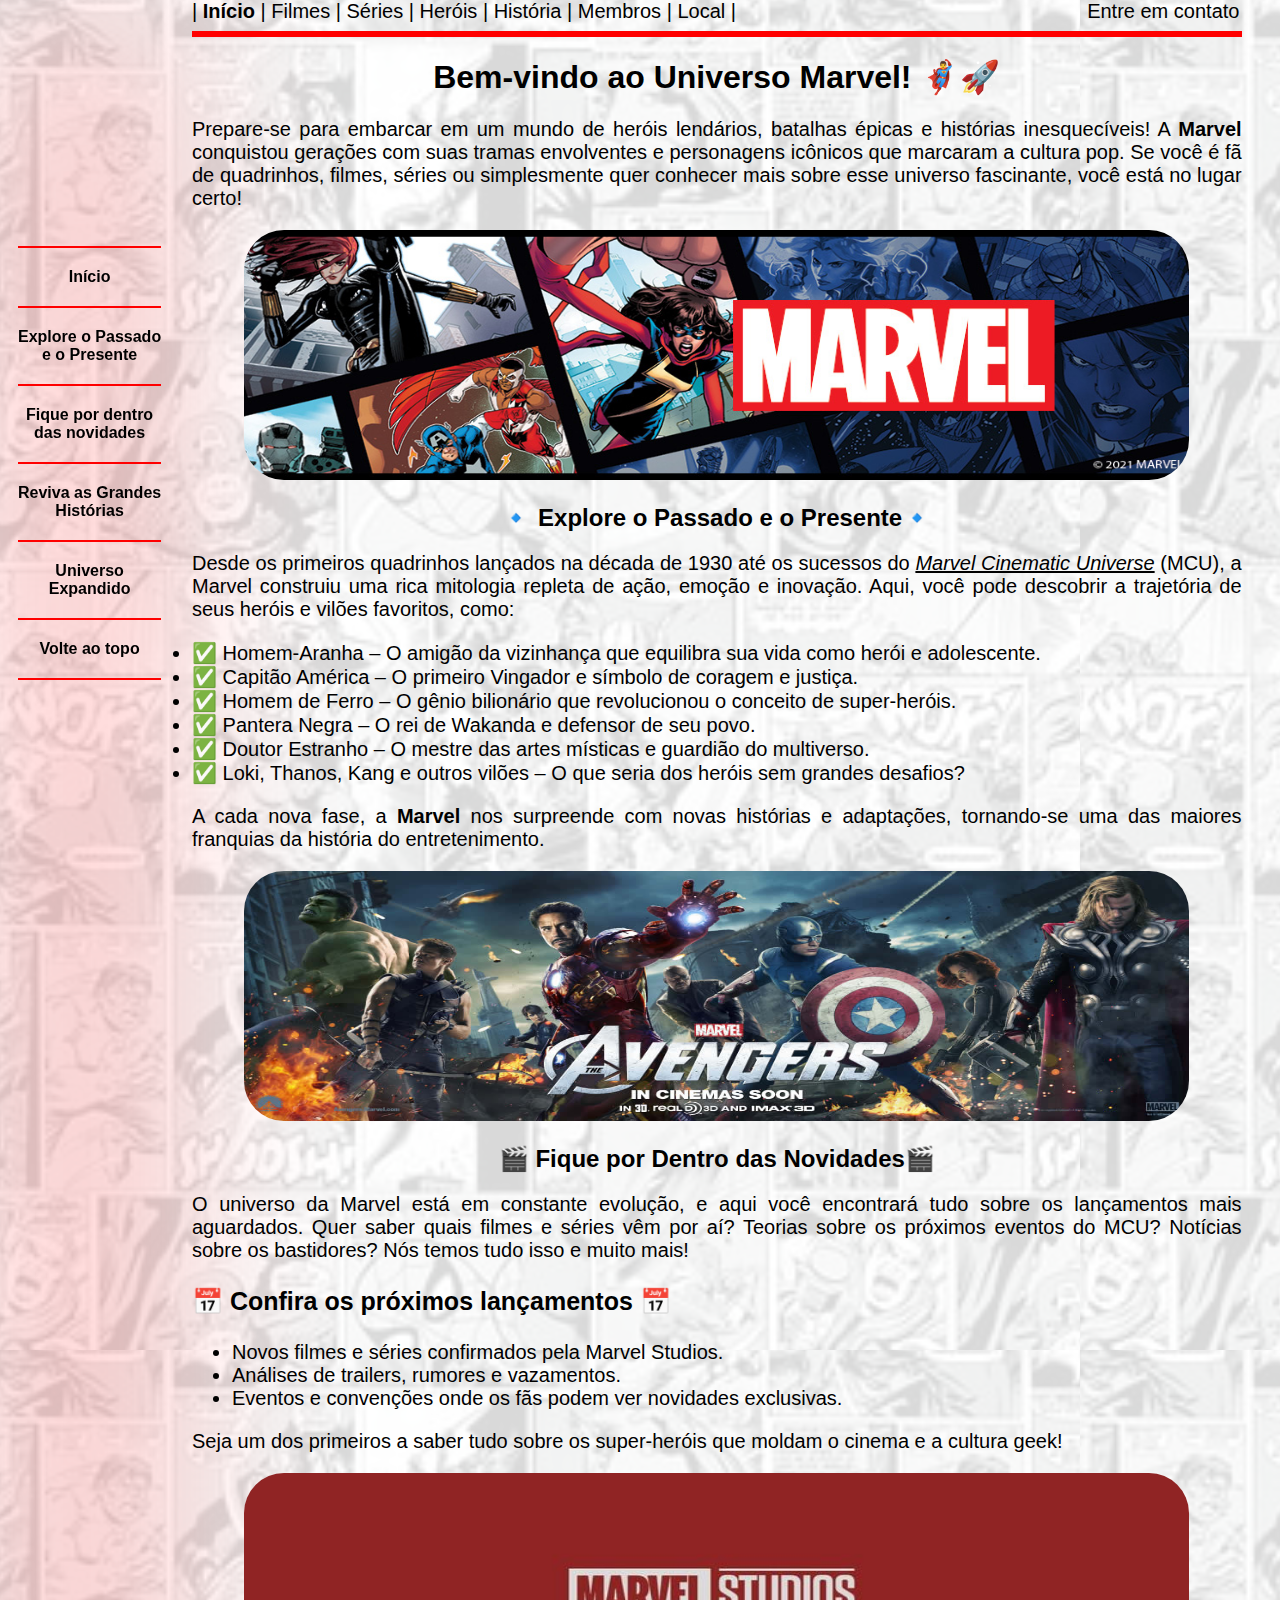
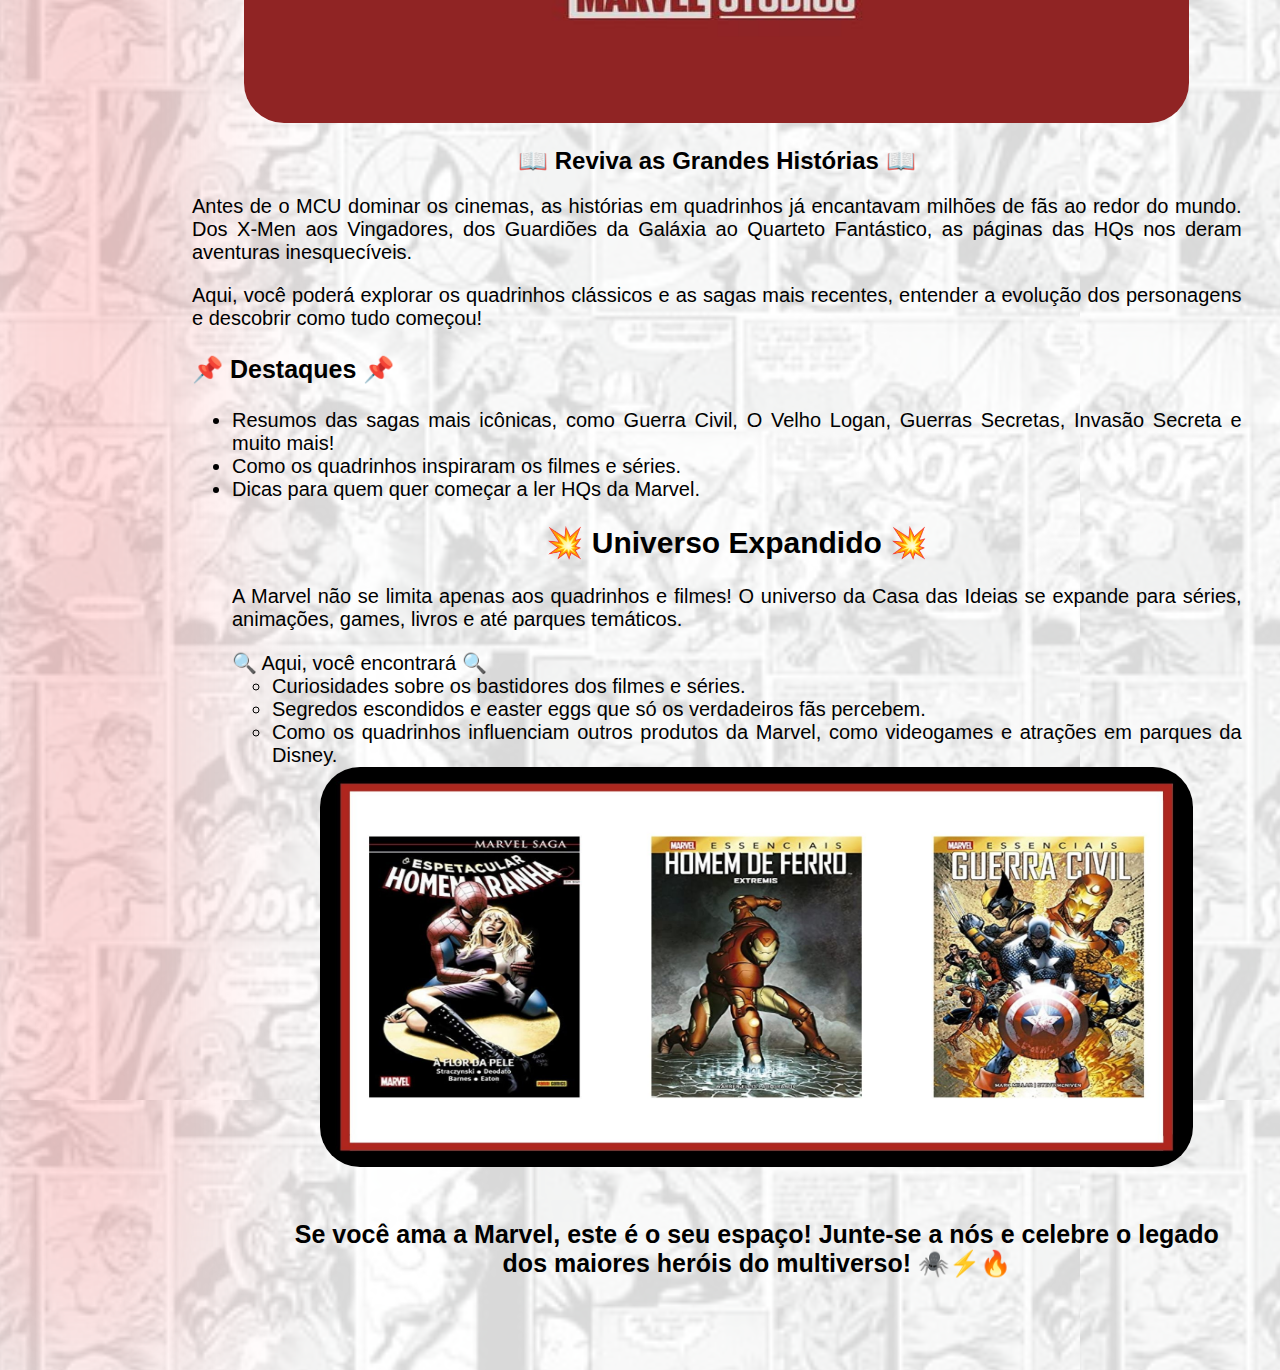
<file: Site/index.html>
<!DOCTYPE html>
<html>
<head>
	<meta charset="utf-8">
	<meta name="viewport" content="width=device-width, initial-scale=1">
	<title>Marvel - Início</title>

	<link rel="icon" href="Imagens/icone.png">

	<style>


        .conteudo {
            position: relative;
            z-index: 1;
        }

 		body {
    	margin: 0;
    	padding-left: 15%; /* Espaço para a sidebar */
    	font-family: Arial, sans-serif;
		padding-right: 2%;
		background-image: url(Imagens/fundo.png);
		width: 82vw;
  		}

		.formatar {
		color: black;
		font-size: 20px;
		text-align: justify
		}

		.imagem {
		border-radius: 40px;

		}

		.sidebar {
    	position: fixed;
    	top: 0;
    	left: 0;
    	width: 14%;
    	height: 100%;
    	padding-top: 1%;
		display: flex;
		flex-direction: column;
		justify-content: center;
		align-items: center;
  		}

		.sidebar a {
    	display: block;
    	color: black;
    	padding: 10px 15px;
    	text-decoration: none;
		font-weight: bold;
		text-align: center;
		}

		.sidebar a:hover {
    	background-color: #f1bbbb;
		
		}

		.sidebar hr {
            width: 80%;
            height: 2px;
            border: none;
            background-color: red;
            margin: 10px auto;
			
        }

		.coluna-1 {
            position: fixed;
            background-color: rgb(255, 0, 0);
            position: absolute;
            top: 0;
            left: 2vw;
            width: 8vw;
            height: 330vh;
            border-radius: 10px;
            opacity: 0.35;
            filter: blur(100px);
        } 
		
		
	</style>

</head>
<body id="topo">

	<div class="coluna-1"></div>

	<div class="conteudo">

	<div class="sidebar">

		<div class="texto-sidebar">

		<hr>
		
		<a href="#inicio">Início</a>

		<hr>

		<a href="#passado">Explore o Passado e o Presente</a>

		<hr>

		<a href="#novidades">Fique por dentro das novidades</a>

		<hr>

		<a href="#historias">Reviva as Grandes Histórias</a>

		<hr>

		<a href="#universo">Universo Expandido</a>

		<hr>

		<a href="#topo">Volte ao topo</a>
		
		<hr>

		</div>

	</div>

	
	<div class="formatar">

		| <b>Início</b> | 

		<a style="color: black; text-decoration: none;" href="Filmes.html">Filmes</a> |

		<a style="color: black; text-decoration: none;" href="Pagina vazia.html">Séries</a> |

		<a style="color: black; text-decoration: none;" href="Pagina vazia.html">Heróis</a> |

		<a style="color: black; text-decoration: none;" href="Pagina vazia.html">História</a> |
	
		<a style="color: black; text-decoration: none;" href="Pagina vazia.html">Membros</a> |

		<a style="color: black; text-decoration: none;" href="Local.html">Local</a> |

		<span style="padding-left: 27vw"><a style="color: black; text-decoration: none;" href="Contato.html">Entre em contato</a></span>

	</div>
	
 

<hr style="border: 3px solid red">

<h1 id="inicio" align="center">Bem-vindo ao Universo Marvel! 🦸‍♂️🚀</h1>

<p class="formatar">Prepare-se para embarcar em um mundo de heróis lendários, batalhas épicas e histórias inesquecíveis! A <b>Marvel</b> conquistou gerações com suas tramas envolventes e personagens icônicos que marcaram a cultura pop. Se você é fã de quadrinhos, filmes, séries ou simplesmente quer conhecer mais sobre esse universo fascinante, você está no lugar certo!</p>

<center><img src="Imagens/Marvel.jpg" width="90%" height="250" class="imagem"></center>

<h2 id="passado" align="center">🔹 Explore o Passado e o Presente🔹</h2>

<p class="formatar">Desde os primeiros quadrinhos lançados na década de 1930 até os sucessos do <i><u>Marvel Cinematic Universe</u></i> (MCU), a Marvel construiu uma rica mitologia repleta de ação, emoção e inovação. Aqui, você pode descobrir a trajetória de seus heróis e vilões favoritos, como:</p

<ul>
<div class="formatar">
<li>✅ Homem-Aranha – O amigão da vizinhança que equilibra sua vida como herói e adolescente.</li>
<li>✅ Capitão América – O primeiro Vingador e símbolo de coragem e justiça.</li>
<li>✅ Homem de Ferro – O gênio bilionário que revolucionou o conceito de super-heróis.</li>
<li>✅ Pantera Negra – O rei de Wakanda e defensor de seu povo.</li>
<li>✅ Doutor Estranho – O mestre das artes místicas e guardião do multiverso.</li>
<li>✅ Loki, Thanos, Kang e outros vilões – O que seria dos heróis sem grandes desafios?</li>
</div>
</ul>

<p class="formatar">A cada nova fase, a <b>Marvel</b> nos surpreende com novas histórias e adaptações, tornando-se uma das maiores franquias da história do entretenimento.</p>

<center><img src="Imagens/heroismarvel.jpg" width="90%" height="250" class="imagem"></center>

<h2 id="novidades" align="center">🎬 Fique por Dentro das Novidades🎬</h2>

<p class="formatar">
O universo da Marvel está em constante evolução, e aqui você encontrará tudo sobre os lançamentos mais aguardados. Quer saber quais filmes e séries vêm por aí? Teorias sobre os próximos eventos do MCU? Notícias sobre os bastidores? Nós temos tudo isso e muito mais!</p>

<h3 style="font-size: 25px">📅 Confira os próximos lançamentos 📅</h3>

<ul>
<div class="formatar">
<li>Novos filmes e séries confirmados pela Marvel Studios.</li>

<li>Análises de trailers, rumores e vazamentos.</li>

<li>Eventos e convenções onde os fãs podem ver novidades exclusivas.</li>
</div>
</ul>

<p class="formatar">Seja um dos primeiros a saber tudo sobre os super-heróis que moldam o cinema e a cultura geek!</p>

<center><img src="Imagens/marvelstudio.jpg" width="90%" height="250" class="imagem"></center>

<h2 id="historias" align="center">📖 Reviva as Grandes Histórias 📖</h2>

<p class="formatar">Antes de o MCU dominar os cinemas, as histórias em quadrinhos já encantavam milhões de fãs ao redor do mundo. Dos X-Men aos Vingadores, dos Guardiões da Galáxia ao Quarteto Fantástico, as páginas das HQs nos deram aventuras inesquecíveis.</p>

<p class="formatar">Aqui, você poderá explorar os quadrinhos clássicos e as sagas mais recentes, entender a evolução dos personagens e descobrir como tudo começou!</p>

<h3 style="font-size: 25px">📌 Destaques 📌</h3>

<ul>
<div class="formatar">
<li>Resumos das sagas mais icônicas, como Guerra Civil, O Velho Logan, Guerras Secretas, Invasão Secreta e muito mais!</li>

<li>Como os quadrinhos inspiraram os filmes e séries.</li>

<li>Dicas para quem quer começar a ler HQs da Marvel.</li>

<h2 id="universo" align="center">💥 Universo Expandido 💥</h2>

<p class="formatar">A Marvel não se limita apenas aos quadrinhos e filmes! O universo da Casa das Ideias se expande para séries, animações, games, livros e até parques temáticos.</p>

🔍 Aqui, você encontrará 🔍

<ul>
<div class="formatar">
<li>Curiosidades sobre os bastidores dos filmes e séries.</li>

<li>Segredos escondidos e easter eggs que só os verdadeiros fãs percebem.</li>

<li>Como os quadrinhos influenciam outros produtos da Marvel, como videogames e atrações em parques da Disney.</li>

<center><img src="Imagens/livromarvel.jpg" width="90%" height="400" class="imagem"></center>

<br>

<p style="font-size: 25px" align="center"><b>Se você ama a Marvel, este é o seu espaço! Junte-se a nós e celebre o legado dos maiores heróis do multiverso! 🕷️⚡🔥</b></p>

</div>
</body>
</html>
<head>
</file>
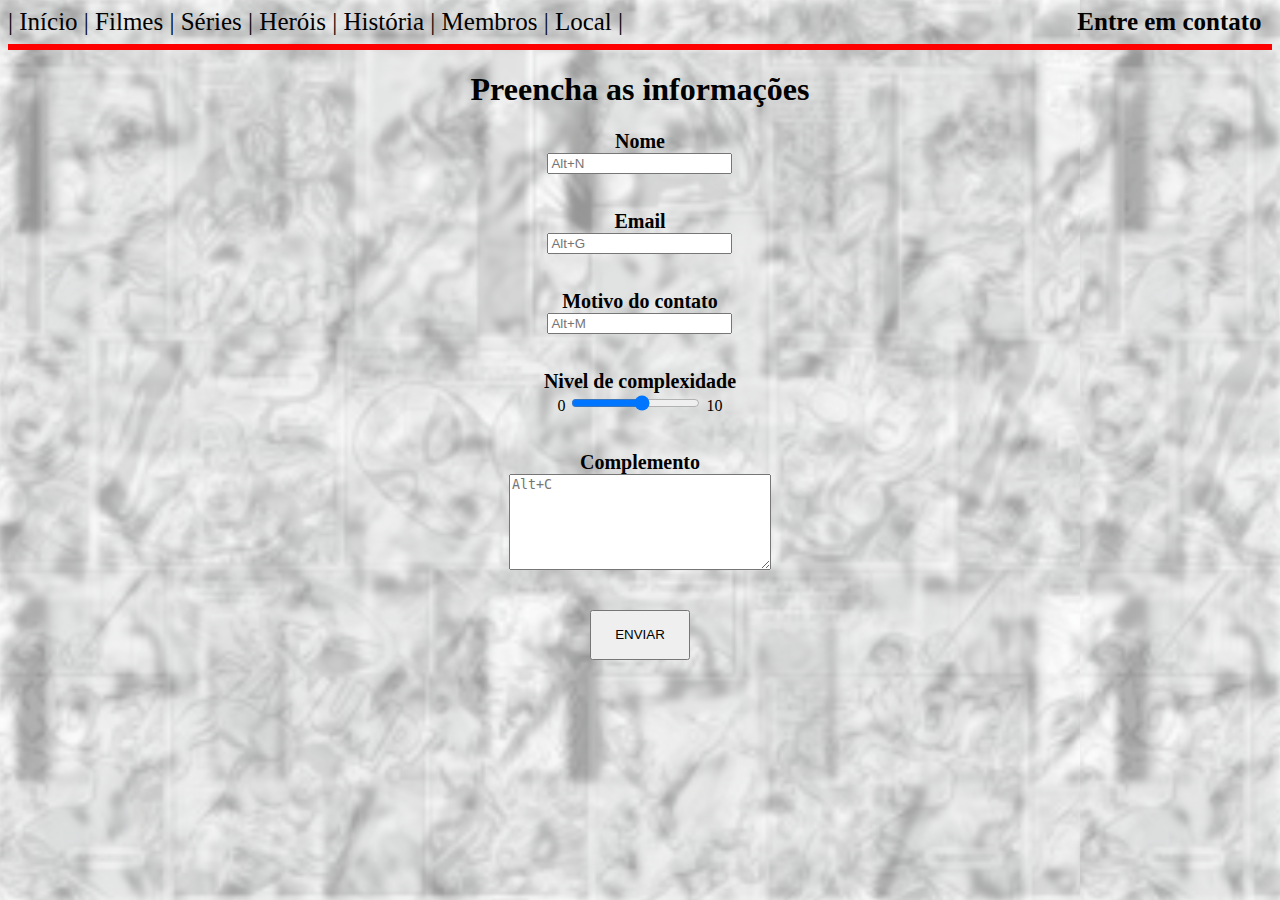
<file: Contato.html>
<!DOCTYPE html>
<html lang="en">
<head>
    <meta charset="UTF-8">
    <meta name="viewport" content="width=device-width, initial-scale=1.0">
    <title>Marvel - Contato</title>

    <link rel="icon" href="Imagens/icone.png">

    <style>

        body {
            background-image: url(Imagens/fundo.png);
        }

        .background {
            background-image: url(Imagens/Fundo.jpg);
            background-size: cover;
            background-position: center;
            position: absolute;
            top: 0;
            left: 0;
            right: 0;
            bottom: 0;
            z-index: 0;
            filter: blur(4px);
            opacity: 0.3;
        }

        .conteudo {
            position: relative;
            z-index: 1;
        }

        .formatar {
		    color: black;
		    font-size: 25px;
		    text-align: justify;
		    }
        
        .imagem {
		    border-radius: 40px;
		    }

        label {
            font-size: 20px;
            font-weight: bold;
        
        }

        .centro-formulario {
            width: 70%;

        }




    </style>

</head>
<body>

    <div class="background"></div>

    <div class="conteudo">

    <div class="formatar">

		| <a style="color: black; text-decoration: none;" href="index.html">Início</a> | 

		<a style="color: black; text-decoration: none;" href="Filmes.html">Filmes</a> |

		<a style="color: black; text-decoration: none;" href="Pagina vazia.html">Séries</a> |

		<a style="color: black; text-decoration: none;" href="Pagina vazia.html">Heróis</a> |

		<a style="color: black; text-decoration: none;" href="Pagina vazia.html">História</a> |
	
		<a style="color: black; text-decoration: none;" href="Pagina vazia.html">Membros</a> |

        <a style="color: black; text-decoration: none;" href="Local.html">Local</a> |

        <span style="padding-left: 35vw"><a style="color: black; text-decoration: none;" href="Contato.html"><b>Entre em contato</b></a></span>

	</div>

    <hr style="border: 3px solid red;">

    <h1 align="center" >Preencha as informações</h1>


    <center>
        <div class="centro-formulario">

        <form>

        <center>
        <label for="Nome">Nome</label><br>
        <input accesskey="N" type="text" id="Nome" name="Nome" minlength="2" maxlength="50" required placeholder="Alt+N">
        </center>

        <br><br>
      
        <center>
        <label for="email" >Email</label><br>
        <input accesskey="G" type="email" id="email" name="email" required maxlength="100" placeholder="Alt+G">
        </center>

        <br><br>

        <center>
        <label for="Motivo" >Motivo do contato</label><br>
        <input accesskey="M" placeholder="Alt+M" type="text" name="Motivo" id="Motivo" list="motivo-contato" required>
        </center>

        <datalist id="motivo-contato">
            <option value="Problema">Problema no site</option>
            <option value="Duvida">Duvida</option>
            <option value="Ajuda">Ajuda</option>
            <option value="Melhoria">Dica de melhoria</option>
            <option value="Ideias">Ideias</option>
        </datalist>

        <br><br>
      
        <center>
        <label for="Nivel" >Nivel de complexidade</label><br>
         0 <input type="range" id="Nivel" name="Nivel" required min="1" max="10"> 10
        </center>
         
         <br><br>

        <center>
        <label for="Complemento">Complemento</label><br>
        <textarea accesskey="C" placeholder="Alt+C" id="Complemento" name="Complemento" maxlength="500" rows="6" cols="30"></textarea>
        </center>
        
        <br><br>
      
        <center>
        <input style="height: 50px; width: 100px;" type="submit" value="ENVIAR" >
        </center>

      </form>

      </div>
        </center>

    </div>
    
</body>
</html>
</file>
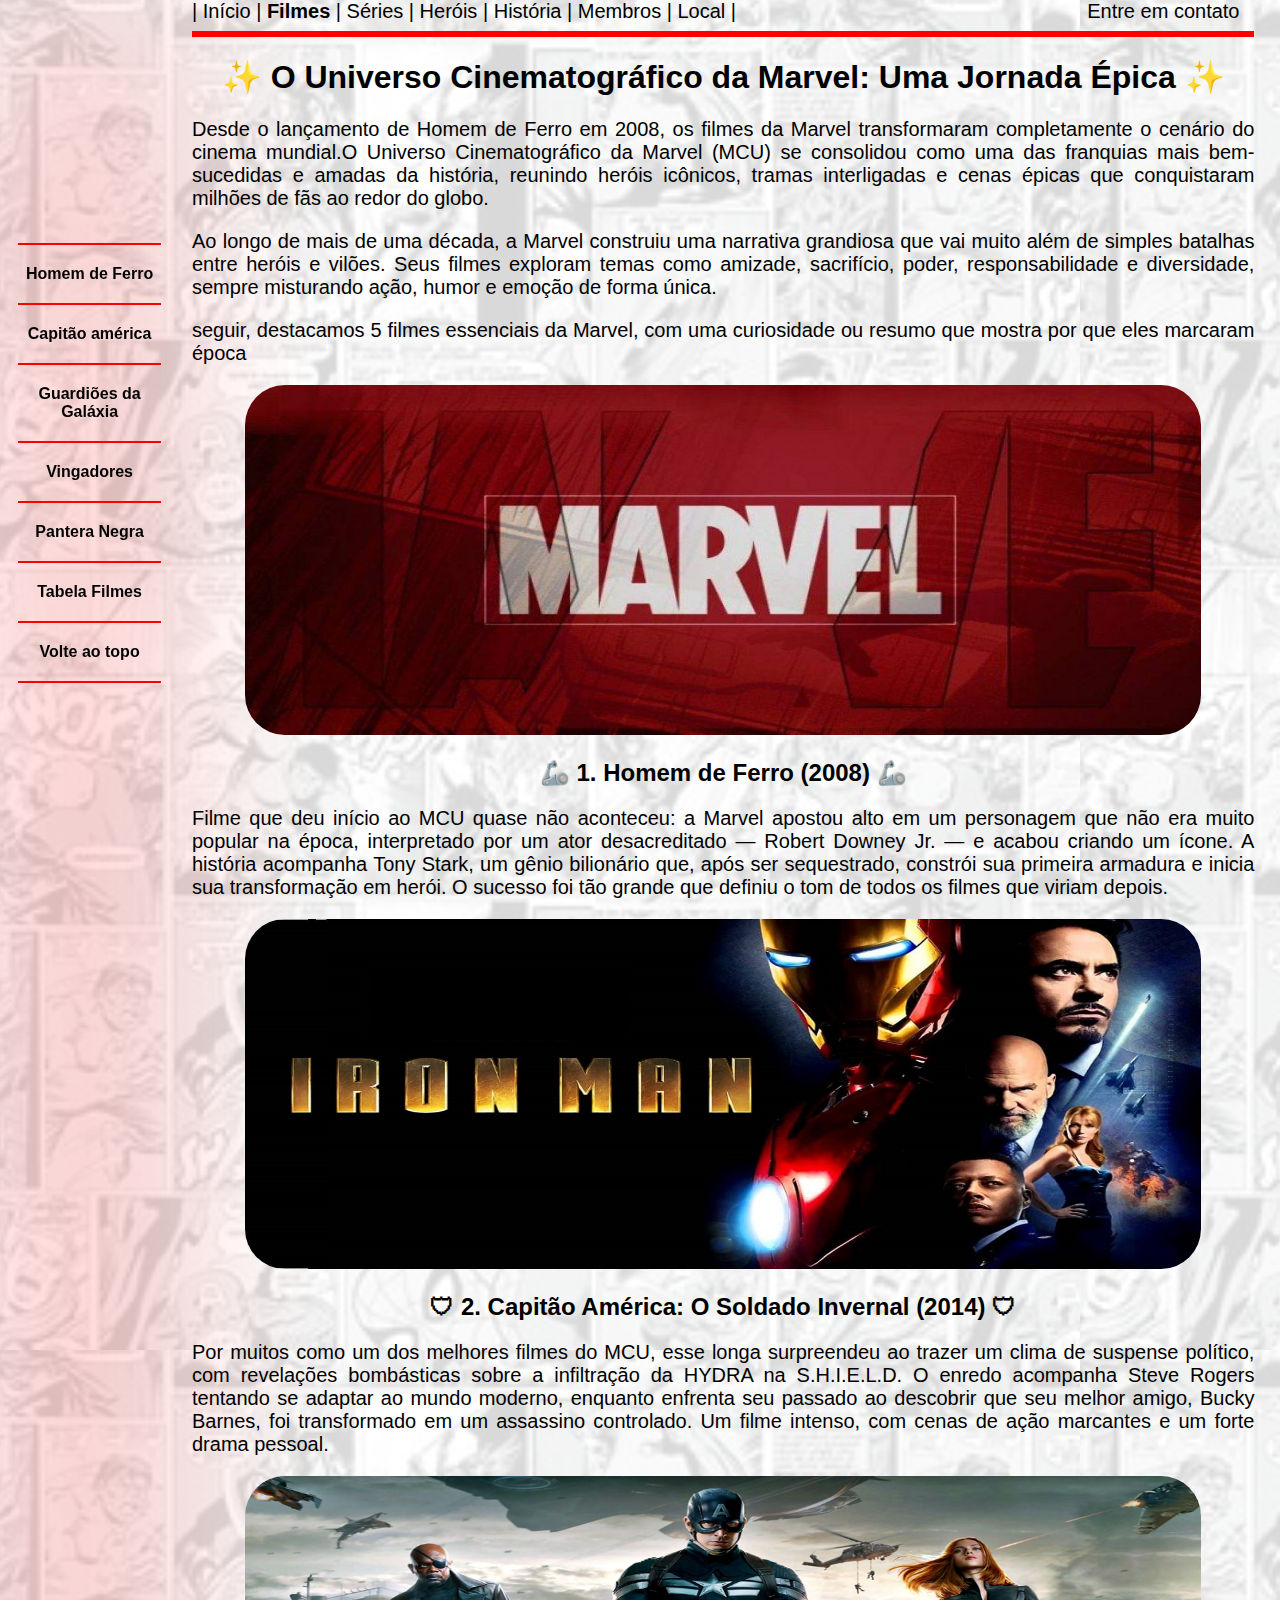
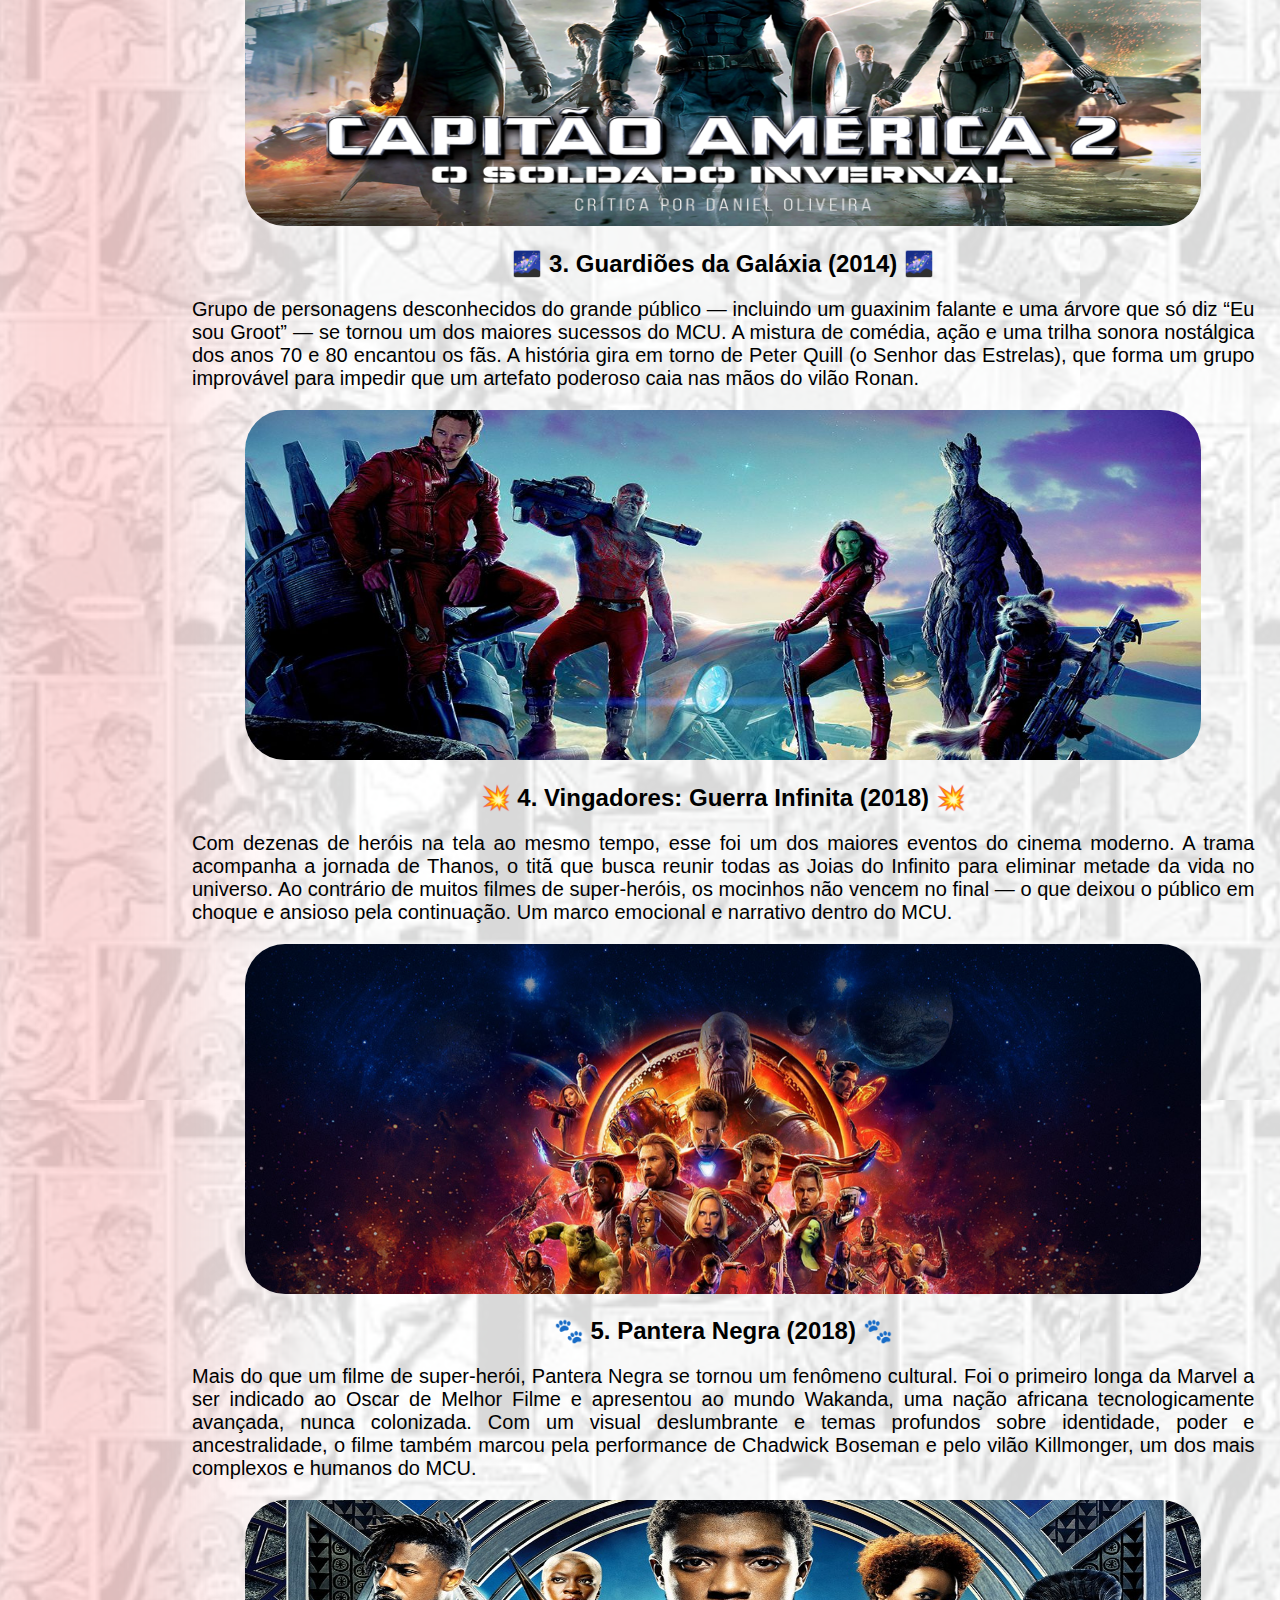
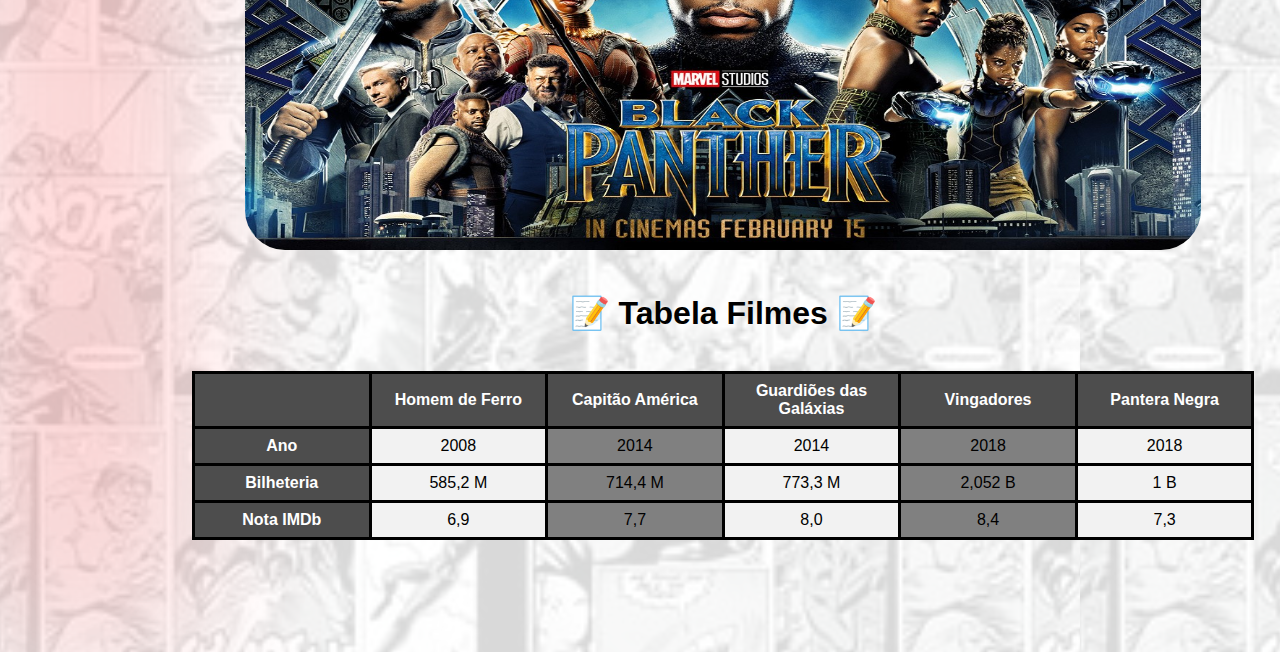
<file: Filmes.html>
<!DOCTYPE html>
<html lang="en">
<head>
    <meta charset="UTF-8">
    <meta name="viewport" content="width=device-width, initial-scale=1.0">
    <title>Marvel - Filmes</title>

    <link rel="icon" href="Imagens/icone.png">

    <style>

        .conteudo {
            position: relative;
            z-index: 1;
        }

		.formatar {
		color: black;
		font-size: 20px;
		text-align: justify;
		}
        
        .imagem {
		border-radius: 40px;
		}

        body {
    	margin: 0;
    	padding-left: 15%; /* Espaço para a sidebar */
    	font-family: Arial, sans-serif;
        padding-right: 2%;
        background-image: url(Imagens/fundo.png);
  		}

        .sidebar {
    	position: fixed;
    	top: 0;
    	left: 0;
    	width: 14%;
    	height: 100%;
    	padding-top: 1%;
		display: flex;
		flex-direction: column;
		justify-content: center;
		align-items: center;
		
  		}

		.sidebar a {
    	display: block;
    	color: black;
    	padding: 10px 15px;
    	text-decoration: none;
		font-weight: bold;
        text-align: center;
		
		}

		.sidebar a:hover {
    	background-color: #f1bbbb;
		}

        .sidebar hr {
            width: 80%;
            height: 2px;
            border: none;
            background-color: red;
            margin: 10px auto;
        }


        table {
            border-collapse: collapse;
            table-layout: fixed;
            background-color: #e0e0e0
        }

        th {
            background-color: #4d4d4d;
        }

        table, th, td {
        border: 3px solid black;
        padding: 8px; 
        text-align: center;
        color: #ffffff;
        }

        .coluna-1 {
            position: fixed;
            background-color: rgb(255, 0, 0);
            position: absolute;
            top: 0;
            left: 2vw;
            width: 8vw;
            height: 428vh;
            border-radius: 10px;
            opacity: 0.35;
            filter: blur(100px);
        } 

    </style>
</head>
<body id="inicio">

    <div class="coluna-1"></div>

    <div class="conteudo">

    <div class="formatar">

		| <a style="color: black; text-decoration: none;" href="index.html">Início</a> | 

		<b>Filmes</b> |

		<a style="color: black; text-decoration: none;" href="Pagina vazia.html">Séries</a> |

		<a style="color: black; text-decoration: none;" href="Pagina vazia.html">Heróis</a> |

		<a style="color: black; text-decoration: none;" href="Pagina vazia.html">História</a> |
	
		<a style="color: black; text-decoration: none;" href="Pagina vazia.html">Membros</a> |

        <a style="color: black; text-decoration: none;" href="Local.html">Local</a> |

        <span style="padding-left: 27vw"><a style="color: black; text-decoration: none;" href="Contato.html">Entre em contato</a></span>

	</div>

    <div class="sidebar">

        <hr>

        <a style="color: black; text-decoration: none;" href="#homemdeferro">Homem de Ferro</a>

        <hr>

        <a style="color: black; text-decoration: none;" href="#capitao">Capitão américa</a>

        <hr>

        <a style="color: black; text-decoration: none;" href="#guardiao">Guardiões da Galáxia</a>

        <hr>

        <a style="color: black; text-decoration: none;" href="#vingadores">Vingadores</a>

        <hr>

        <a style="color: black; text-decoration: none;" href="#pantera">Pantera Negra</a>

        <hr>

        <a style="color: black; text-decoration: none;" href="#tabela">Tabela Filmes</a>

        <hr>

        <a style="color: black; text-decoration: none;" href="#inicio">Volte ao topo</a>

        <hr>

    </div>

    <hr style="border: 3px solid red;">
    
    <h1 align="center">✨ O Universo Cinematográfico da Marvel: Uma Jornada Épica ✨</h1>
<p class="formatar">Desde o lançamento de Homem de Ferro em 2008, os filmes da Marvel transformaram completamente o cenário do cinema mundial.O Universo Cinematográfico da Marvel (MCU) se consolidou como uma das franquias mais bem-sucedidas e amadas da história, reunindo heróis icônicos, tramas interligadas e cenas épicas que conquistaram milhões de fãs ao redor do globo.</p>

<p class="formatar">Ao longo de mais de uma década, a Marvel construiu uma narrativa grandiosa que vai muito além de simples batalhas entre heróis e vilões. Seus filmes exploram temas como amizade, sacrifício, poder, responsabilidade e diversidade, sempre misturando ação, humor e emoção de forma única.</p>

<p class="formatar"> seguir, destacamos 5 filmes essenciais da Marvel, com uma curiosidade ou resumo que mostra por que eles marcaram época</p>

<center><img src="Imagens/Marvel2.jpg" width="90%" height="350" class="imagem"></center>

<h2 id="homemdeferro" align="center">🦾 1. Homem de Ferro (2008) 🦾</h2>
<p class="formatar">Filme que deu início ao MCU quase não aconteceu: a Marvel apostou alto em um personagem que não era muito popular na época, interpretado por um ator desacreditado — Robert Downey Jr. — e acabou criando um ícone. A história acompanha Tony Stark, um gênio bilionário que, após ser sequestrado, constrói sua primeira armadura e inicia sua transformação em herói. O sucesso foi tão grande que definiu o tom de todos os filmes que viriam depois.</p>

<center><img src="Imagens/Homem-de-ferro.jpg" width="90%" height="350" class="imagem"></center>

<h2 id="capitao" align="center">🛡 2. Capitão América: O Soldado Invernal (2014) 🛡</h2>
<p class="formatar">Por muitos como um dos melhores filmes do MCU, esse longa surpreendeu ao trazer um clima de suspense político, com revelações bombásticas sobre a infiltração da HYDRA na S.H.I.E.L.D. O enredo acompanha Steve Rogers tentando se adaptar ao mundo moderno, enquanto enfrenta seu passado ao descobrir que seu melhor amigo, Bucky Barnes, foi transformado em um assassino controlado. Um filme intenso, com cenas de ação marcantes e um forte drama pessoal.</p>

<center><img src="Imagens/Capitao-america.png" width="90%" height="350" class="imagem"></center>

<h2 id="guardiao" align="center">🌌 3. Guardiões da Galáxia (2014) 🌌</h2>
<p class="formatar">Grupo de personagens desconhecidos do grande público — incluindo um guaxinim falante e uma árvore que só diz “Eu sou Groot” — se tornou um dos maiores sucessos do MCU. A mistura de comédia, ação e uma trilha sonora nostálgica dos anos 70 e 80 encantou os fãs. A história gira em torno de Peter Quill (o Senhor das Estrelas), que forma um grupo improvável para impedir que um artefato poderoso caia nas mãos do vilão Ronan.</p>

<center><img src="Imagens/Guardiao-da-galaxia.jpg" width="90%" height="350" class="imagem"></center>

<h2 id="vingadores" align="center">💥 4. Vingadores: Guerra Infinita (2018) 💥</h2>
<p class="formatar">Com dezenas de heróis na tela ao mesmo tempo, esse foi um dos maiores eventos do cinema moderno. A trama acompanha a jornada de Thanos, o titã que busca reunir todas as Joias do Infinito para eliminar metade da vida no universo. Ao contrário de muitos filmes de super-heróis, os mocinhos não vencem no final — o que deixou o público em choque e ansioso pela continuação. Um marco emocional e narrativo dentro do MCU.</p>

<center><img src="Imagens/vingadores.jpg" width="90%" height="350" class="imagem"></center>

<h2 id="pantera" align="center">🐾 5. Pantera Negra (2018) 🐾</h2>
<p class="formatar">Mais do que um filme de super-herói, Pantera Negra se tornou um fenômeno cultural. Foi o primeiro longa da Marvel a ser indicado ao Oscar de Melhor Filme e apresentou ao mundo Wakanda, uma nação africana tecnologicamente avançada, nunca colonizada. Com um visual deslumbrante e temas profundos sobre identidade, poder e ancestralidade, o filme também marcou pela performance de Chadwick Boseman e pelo vilão Killmonger, um dos mais complexos e humanos do MCU.</p>

<center><img src="Imagens/Pantera-negra.jpeg" width="90%" height="350" class="imagem"></center>

<br>
<h1 id="tabela" align="center">📝 Tabela Filmes 📝</h1>
<br>

<table align="center" width="100%">
    <tr>
        <th></th>
      <th>Homem de Ferro</th>
      <th>Capitão América</th>
      <th>Guardiões das Galáxias</th>
      <th>Vingadores</th>
      <th>Pantera Negra</th>
    </tr>

    <tr>
        <th>Ano</th>
        <td style="background-color: #f2f2f2; color: black;">2008</td>
        <td style="background-color: #808080;color: black">2014</td>
        <td style="background-color: #f2f2f2;color: black">2014</td>
        <td style="background-color: #808080;color: black">2018</td>
        <td style="background-color: #f2f2f2;color: black">2018</td>
    </tr>

    <tr>
      <th>Bilheteria</th>
      <td style="background-color: #f2f2f2;color: black">585,2 M</td>
      <td style="background-color: #808080;color: black">714,4 M</td>
      <td style="background-color: #f2f2f2;color: black">773,3 M</td>
      <td style="background-color: #808080;color: black">2,052 B</td>
      <td style="background-color: #f2f2f2;color: black"> 1 B</td>
    </tr>

    <tr>
        <th>Nota IMDb</th>
        <td style="background-color: #f2f2f2;color: black">6,9</td>
        <td style="background-color: #808080;color: black">7,7</td>
        <td style="background-color: #f2f2f2;color: black">8,0</td>
        <td style="background-color: #808080;color: black">8,4</td>
        <td style="background-color: #f2f2f2;color: black">7,3</td>
    </tr>

  </table>

  <br><br><br>

</div>

</body>
</html>
</file>
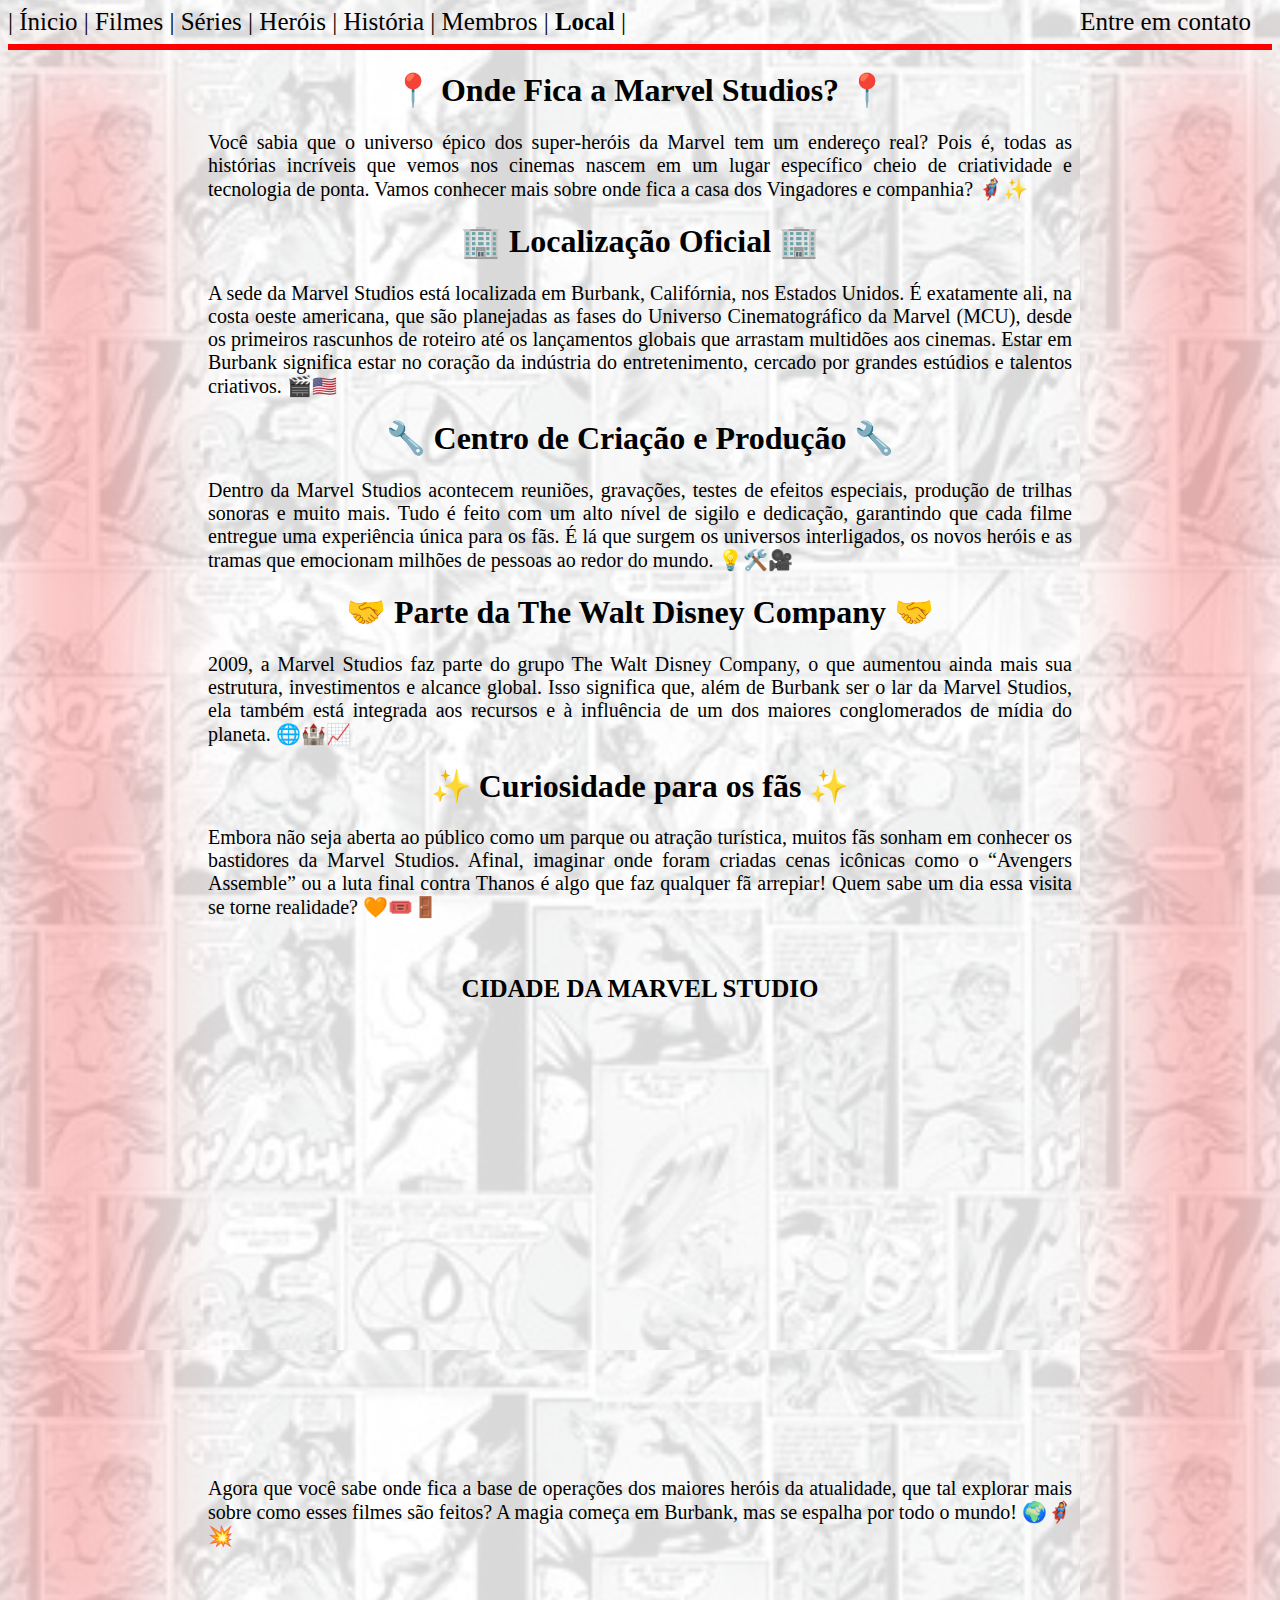
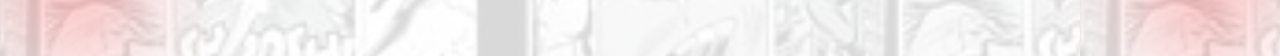
<file: Local.html>
<!DOCTYPE html>
<html lang="en">
<head>
    <meta charset="UTF-8">
    <meta name="viewport" content="width=device-width, initial-scale=1.0">
    <title>Marvel - Local</title>

    <link rel="icon" href="Imagens/icone.png">

    <style>

        body {
            background-image: url(Imagens/fundo.png);
            height: 100vh;
        }

        .formatar {
		color: black;
		font-size: 25px;
		text-align: justify;
		}

        h1 {
            text-align: center;
        }

        p {
            color: black;
		font-size: 20px;
		text-align: justify;
        padding-left: 200px;
        padding-right: 200px;
        }

        .coluna-1 {
            position: fixed;
            background-color: rgb(255, 0, 0);
            position: absolute;
            top: 9vh;
            left: 2vw;
            width: 8vw;
            height: 175vh;
            border-radius: 10px;
            opacity: 0.3;
            filter: blur(50px);
        } 

        .coluna-2 {
            display: flex;
            background-color: rgb(255, 0, 0);
            position: absolute;
            top: 9vh;
            right: 2vw;
            width: 8vw;
            height: 175vh;
            border-radius: 10px;
            opacity: 0.3;
            filter: blur(50px);
        }

    </style>

</head>
<body>

    <div class="formatar">

		| <a style="color: black; text-decoration: none;" href="index.html">Ínicio</a> |

		<a style="color: black; text-decoration: none;" href="Filmes.html">Filmes</a> |

		<a style="color: black; text-decoration: none;" href="Pagina vazia.html">Séries</a> |

		<a style="color: black; text-decoration: none;" href="Pagina vazia.html">Heróis</a> |

		<a style="color: black; text-decoration: none;" href="Pagina vazia.html">História</a> |
	
		<a style="color: black; text-decoration: none;" href="Pagina vazia.html">Membros</a> |

		<b>Local</b> |

		<span style="padding-left: 35vw"><a style="color: black; text-decoration: none;" href="Contato.html">Entre em contato</a></span>

	</div>

    <hr style="border: 3px solid red">

    <div class="coluna-1"></div>

    <div class="coluna-2"></div>

    <h1>📍 Onde Fica a Marvel Studios? 📍</h1>

    <p>Você sabia que o universo épico dos super-heróis da Marvel tem um endereço real? Pois é, todas as histórias incríveis que vemos nos cinemas nascem em um lugar específico cheio de criatividade e tecnologia de ponta. Vamos conhecer mais sobre onde fica a casa dos Vingadores e companhia? 🦸‍♂️✨</p>

    <h1>🏢 Localização Oficial 🏢</h1>
    <p>A sede da Marvel Studios está localizada em Burbank, Califórnia, nos Estados Unidos. É exatamente ali, na costa oeste americana, que são planejadas as fases do Universo Cinematográfico da Marvel (MCU), desde os primeiros rascunhos de roteiro até os lançamentos globais que arrastam multidões aos cinemas. Estar em Burbank significa estar no coração da indústria do entretenimento, cercado por grandes estúdios e talentos criativos. 🎬🇺🇸</p>

    <h1>🔧 Centro de Criação e Produção 🔧</h1>
    <p>Dentro da Marvel Studios acontecem reuniões, gravações, testes de efeitos especiais, produção de trilhas sonoras e muito mais. Tudo é feito com um alto nível de sigilo e dedicação, garantindo que cada filme entregue uma experiência única para os fãs. É lá que surgem os universos interligados, os novos heróis e as tramas que emocionam milhões de pessoas ao redor do mundo. 💡🛠️🎥</p>

    <h1>🤝 Parte da The Walt Disney Company 🤝</h1>
    <p> 2009, a Marvel Studios faz parte do grupo The Walt Disney Company, o que aumentou ainda mais sua estrutura, investimentos e alcance global. Isso significa que, além de Burbank ser o lar da Marvel Studios, ela também está integrada aos recursos e à influência de um dos maiores conglomerados de mídia do planeta. 🌐🏰📈</p>

    <h1>✨ Curiosidade para os fãs ✨</h1>
    <p>Embora não seja aberta ao público como um parque ou atração turística, muitos fãs sonham em conhecer os bastidores da Marvel Studios. Afinal, imaginar onde foram criadas cenas icônicas como o “Avengers Assemble” ou a luta final contra Thanos é algo que faz qualquer fã arrepiar! Quem sabe um dia essa visita se torne realidade? 🧡🎟️🚪</p>

    <br><br>

    <div style="text-align: center; font-weight: bold; font-size: 25px;">CIDADE DA MARVEL STUDIO</div>
    
    <center><iframe src="https://www.google.com/maps/embed?pb=!1m18!1m12!1m3!1d62794.00675458307!2d-118.36950863090681!3d34.19227787950146!2m3!1f0!2f0!3f0!3m2!1i1024!2i768!4f13.1!3m3!1m2!1s0x80c295152818c595%3A0x307791af901f8ad4!2sBurbank%2C%20CA%2C%20EUA!5e0!3m2!1spt-BR!2sbr!4v1746891447247!5m2!1spt-BR!2sbr" width="600" height="450" style="border:0;" allowfullscreen="" loading="lazy" referrerpolicy="no-referrer-when-downgrade"></iframe></center>

    <p>Agora que você sabe onde fica a base de operações dos maiores heróis da atualidade, que tal explorar mais sobre como esses filmes são feitos? A magia começa em Burbank, mas se espalha por todo o mundo! 🌍🦸‍♀️💥</p>
    
</body>
</html>
</file>
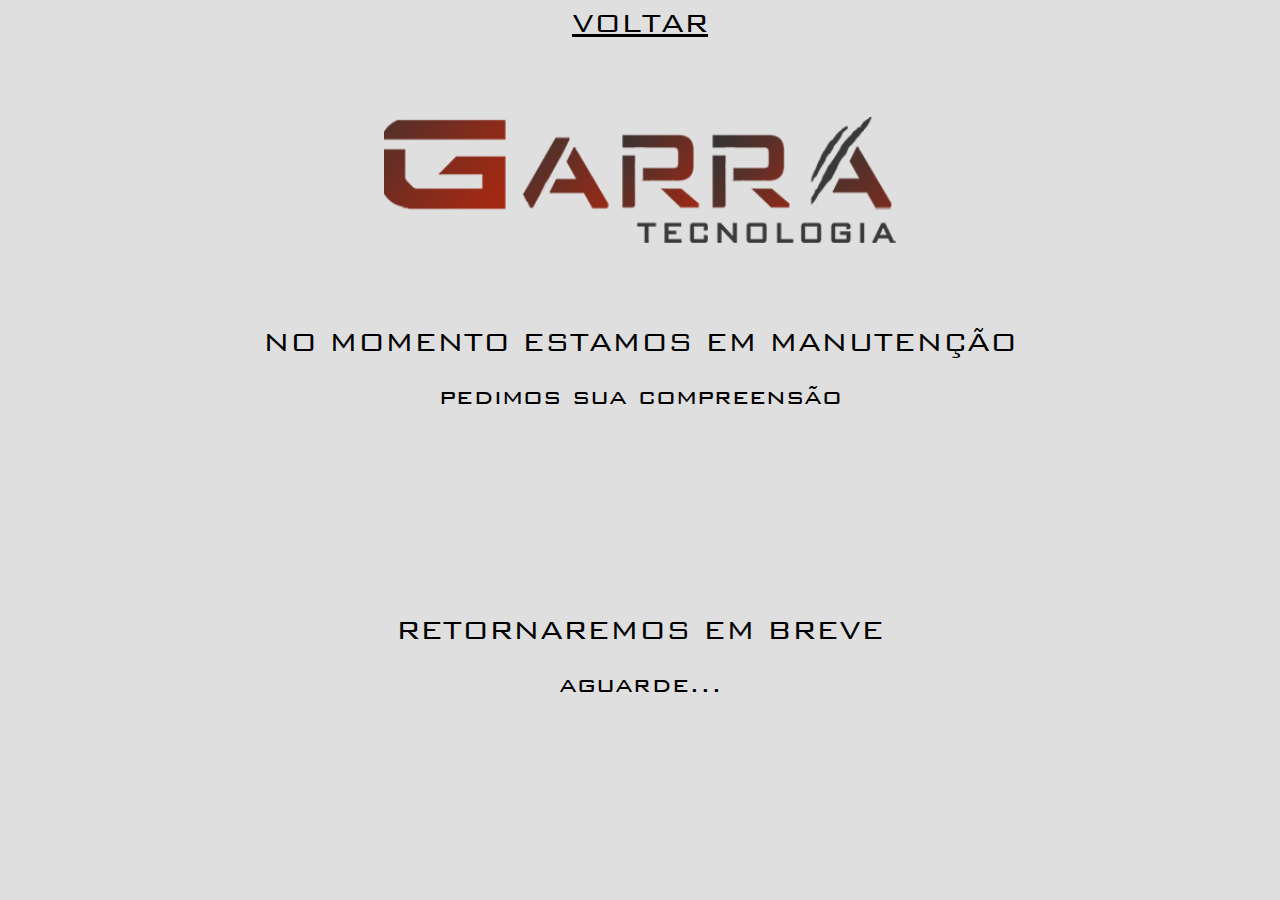
<file: Manutenção.html>
<!DOCTYPE html>
<html lang="en">
<head>
    <meta charset="UTF-8">
    <meta name="viewport" content="width=device-width, initial-scale=1.0">
    <title>Manutenção</title>

    <link rel="stylesheet" type="text/css" href="CSS/Manutenção.css">

</head>
<body>

    <nav>

        <a href="index.html">
        VOLTAR 
        </a>
        
    </nav>

    <header>

        <div id="Logo">
            <img width="100%" src="Imagens/Logo.png">
        </div>

    </header>
    
    <main>

        <div id="Texto1">
            NO MOMENTO ESTAMOS EM MANUTENÇÃO
        </div>

        <div id="Texto2">
            pedimos sua compreensão
        </div>

        <div id="Texto3">
            RETORNAREMOS EM BREVE
        </div>

        <div id="Texto4">
            aguarde...
        </div>

    </main>

</body>
</html>
</file>
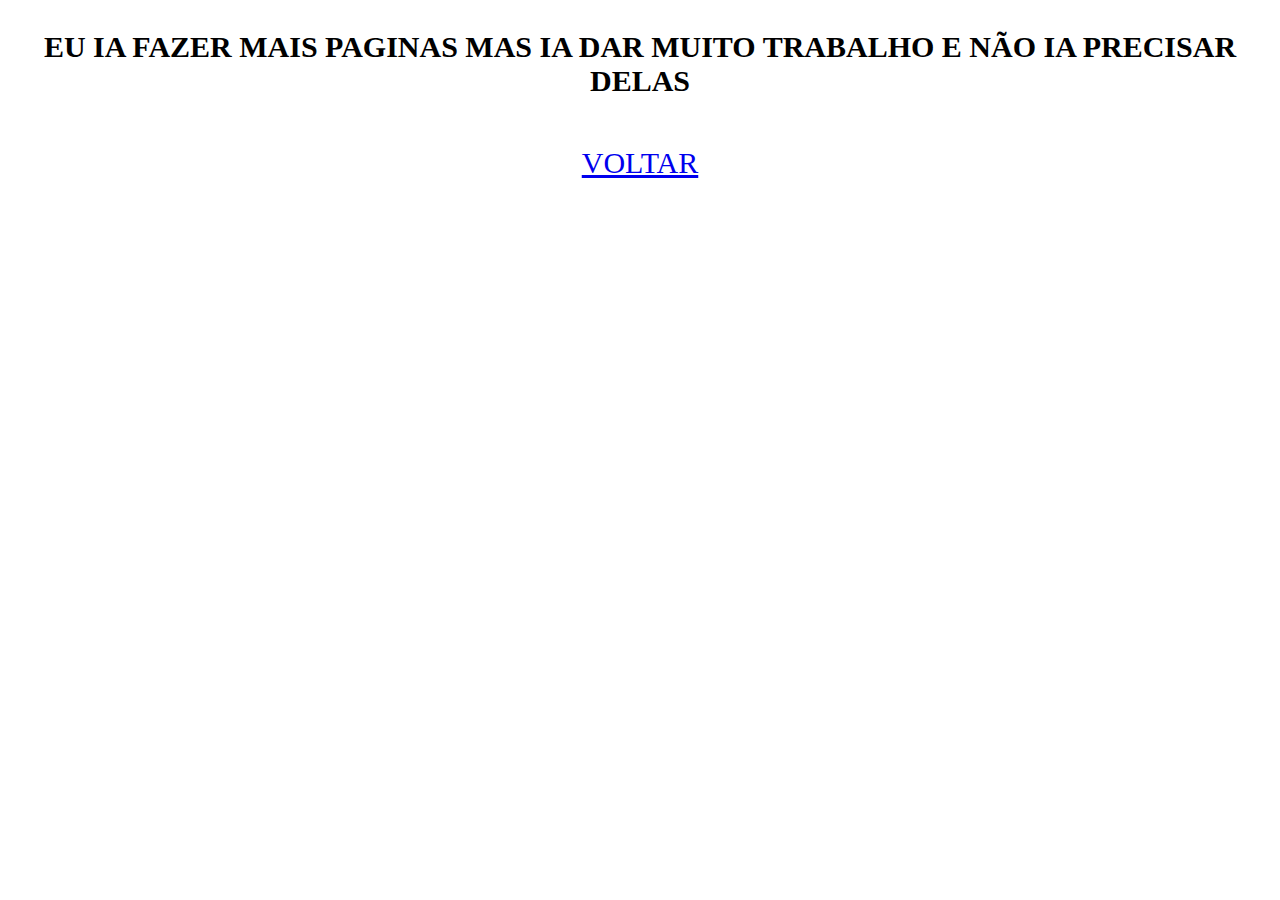
<file: Pagina vazia.html>
<!DOCTYPE html>
<html lang="en">
<head>
    <meta charset="UTF-8">
    <meta name="viewport" content="width=device-width, initial-scale=1.0">
    <title>Document</title>

    <style>

        .formatar {
		color: black;
		font-size: 30px;
		text-align: center;
        font-weight: bold;
		}

    </style>
</head>
<body>

    <p class="formatar">EU IA FAZER MAIS PAGINAS MAS IA DAR MUITO TRABALHO E NÃO IA PRECISAR DELAS</p>

    <br>

    <center><a style="text-align: center; font-size: 30px;" href="index.html">VOLTAR</a></center>
    
    

</body>
</html>
</file>
<file: CSS/Manutenção.css>
@font-face {
            font-family: 'BanK';
            src: url(../Fontes/bank.ttf) format(truetype);
            font-weight: normal;
            font-style: normal;
        }

        body, html {
            margin: 0;
            width: 100%;
            font-family: 'BanK', sans-serif;
            background-color: rgb(223, 223, 223);
        }

        nav {
            display: flex;
            justify-content: center;
            align-items: center;
            width: 100%;
            height: 5vh;
            font-size: 2rem;
            color: black;
        }

        a:link {
            color: rgb(0, 0, 0);
            transition: scale 0.3s ease-out;
        }

        a:hover {
            color: black;
            scale: 1.2;
            text-decoration: underline;
        }

        header {
            position: relative;
            top: 0vh;
            display: flex;
            width: 100%;
            height: 30vh;
            justify-content: center;
            align-items: center;
        }

        #Logo {
            display: flex;
            justify-content: center;
            align-items: center;
            width: 40%;
            height: 20vh;
        }

        main {
            position: relative;
            display: flex;
            justify-content: center;
            width: 100%;
            height: 50vh;
            top: 0vh;
            gap: 1vh;
        }

        #Texto1 {
            position: absolute;
            display: flex;
            justify-content: center;
            align-items: center;
            width: 70%;
            height: 6vh;
            font-size: clamp(1.5rem, 2rem, 3rem);
        }

        #Texto2 {
            position: absolute;
            top: 6vh;
            display: flex;
            justify-content: center;
            align-items: center;
            width: 70%;
            height: 6vh;
            font-size: clamp(1rem, 1.8rem, 2.5rem);
        }

        #Texto3 {
            position: absolute;
            top: 32vh;
            display: flex;
            justify-content: center;
            align-items: center;
            width: 70%;
            height: 6vh;
            font-size: clamp(1.5rem, 2rem, 3rem);
        }

        #Texto4 {
            position: absolute;
            top: 38vh;
            display: flex;
            justify-content: center;
            align-items: center;
            width: 70%;
            height: 6vh;
            font-size: clamp(1rem, 1.8rem, 2.5rem);
        }

        @media screen and (max-width: 1010px) {

            header {
                height: 20vh;
            }
            
            #Texto1 {
                font-size: 1rem;
                text-align: center;
            }

            #Texto2 {
                font-size: 0.9rem;
                text-align: center;
            }

            #Texto3 {
                font-size: 1rem;
                text-align: center;
            }

            #Texto4 {
                font-size: 0.9rem;
                text-align: center;
            }

        }
</file>
